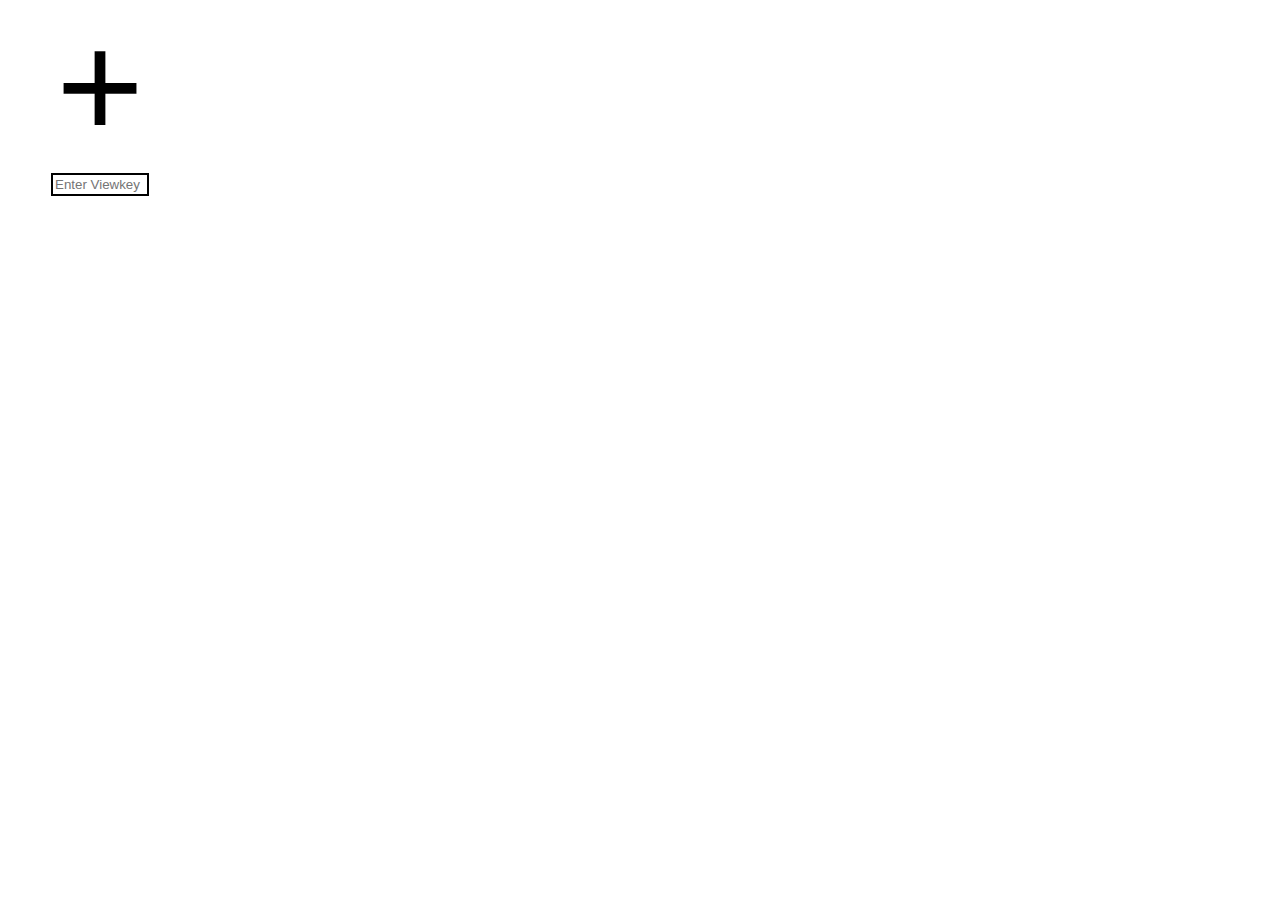
<file: public/projects/annoy/index.html>
<!DOCTYPE html>
<html>
    <head>
        <link rel='stylesheet' href="main.css">
        <title> The Annoying Website</title>
    </head>
  <body>
    <div class="main">
        <span class="videos"></span>
        <span class="CreateNewButton">
            <span title="Add Video" onclick="CreateNewViewPort(lastURL)" id="video-button">+</span>
            <span>
                <form onsubmit= "SubmitHandler(document.getElementsByName('InputField')[0].value);return false" >
                    <input type="text" name="InputField" placeholder="Enter Viewkey">
                </form>
            </span>
        </span>
    </div>

    <script>
        // DECLARING PRESETS
        var apiKey = '2xVmWdmRmbT1OygZ4edwcMfCREidfzYlmY5ecMEp2k26gEY1HOWyVSWgUPpp'
        var CAIDAN = ["pnusoYRVro8","g-sgw9bPV4A","NdH-m83IxnQ"]
        var CHILL = ["-kBhum7f4rI","pnusoYRVro8"]
        var MEMES = [   "q6EoRBvdVPQ","6bnanI9jXps","cuNhfSM-144",
                        "EWF8Nfm-LLk","0r--lCyPjRY","zMtj4yJKuzk",
                        "1Bix44C1EzY","aRsWk4JZa5k","VhJ7NmU6lJI",
                        "QBOM70hqlUY","29s6fS7Y5dY","RP5GqI4Jukc",
                        "Kppx4bzfAaE","okMeAP9h4xI"]

        if (document.URL.split("?")[1] == undefined || document.URL.split("?")[1] == ''){
            var lastURL = "pnusoYRVro8"
        } else {
            var lastURL = document.URL.split("?")[1];
        }

        function CreateNewViewPort(viewkey){
            var uFrame = document.createElement('iframe');
            uFrame.id="player"
            uFrame.type="text/html"
            uFrame.width="200px"
            uFrame.height="200px"
            uFrame.src="http://www.youtube.com/embed/"+viewkey+'?loop=1&playlist='+viewkey+'&autoplay=1&showinfo=0&controls=0'
            document.getElementsByClassName('videos')[0].appendChild(uFrame)
        }

        function Presets (preset) {
            for (i=0;i<preset.length;i++){
                CreateNewViewPort(preset[i])
            }
            lastURL = preset[preset.length-1]
        }



        function SubmitHandler (info) {
            if (info == 'CAIDAN'){
                Presets(CAIDAN);
            } else if (info == 'CHILL'){
                Presets(CHILL);
            } else if (info == 'MEMES'){
                Presets(MEMES)
            } else {
                CreateNewViewPort(info);
                lastURL = info;
            }
        }
    </script>
  </body>
</html>
</file>
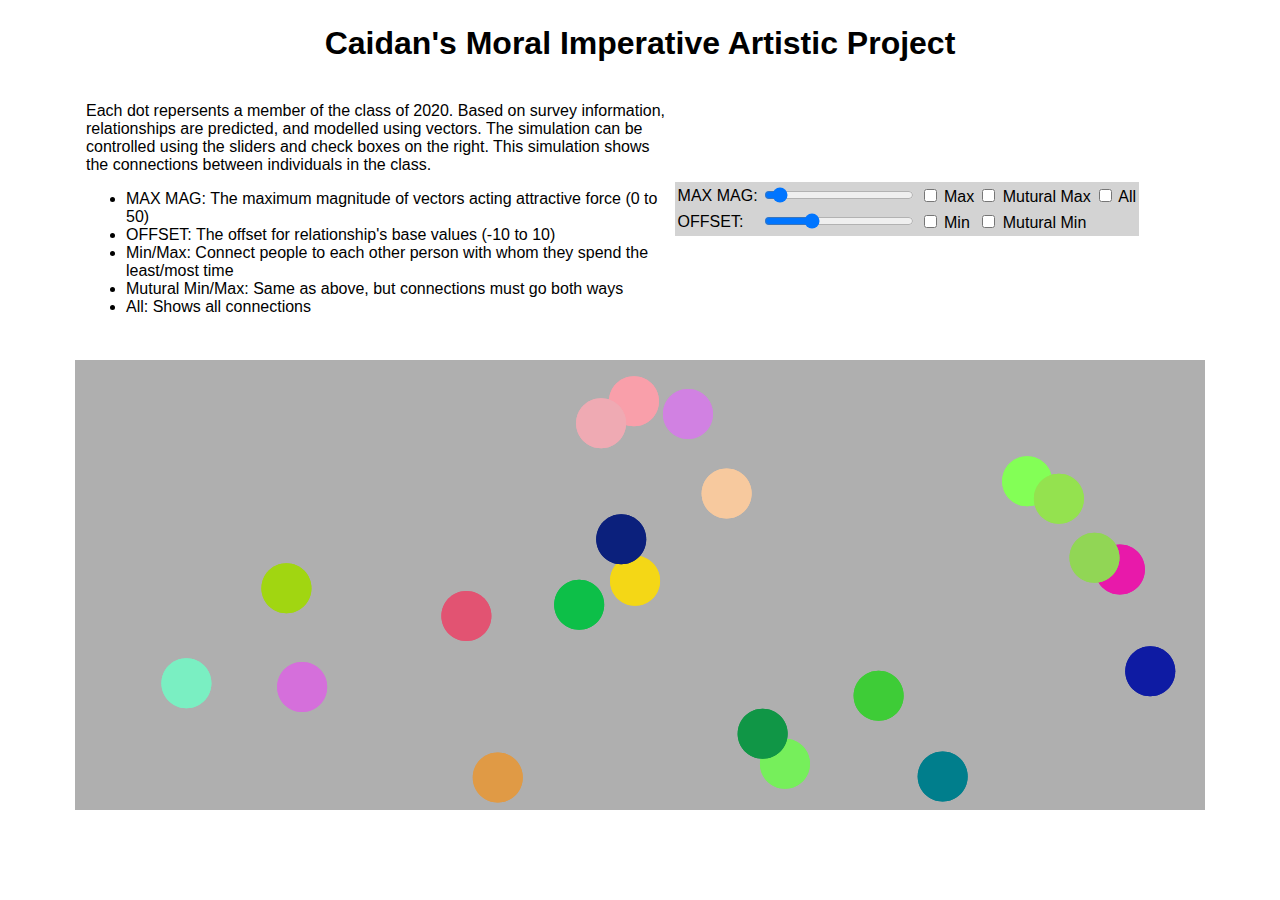
<file: public/projects/enm/index.html>
<!doctype HTML>
<head>
    <script language="javascript" type="text/javascript" src="libs/p5.js"></script>
    <script language="javascript" type="text/javascript" src="libs/rancol.js"></script>
    <script language="javascript" type="text/javascript" src="main.js"></script>
</head>
<body style="text-align:center; font-family:Arial, Helvetica, sans-serif">
    <div style="text-align:center; margin:25px 75px"> 
        <table id="controls">
            <h1 style="text-align:center;"> Caidan's Moral Imperative Artistic Project </h1>
                <tr>
                    <td style="text-align:left; width:45%;">
                        
                        <p> Each dot repersents a member of the class of 2020. Based on survey information, relationships are predicted, and modelled using vectors. The simulation can be controlled using the sliders and check boxes on the right. This simulation shows the connections between individuals in the class. </p>
                        <ul>
                            <li> MAX MAG: The maximum magnitude of vectors acting attractive force (0 to 50) </li>
                            <li> OFFSET: The offset for relationship's base values (-10 to 10) </li>
                            <li> Min/Max: Connect people to each other person with whom they spend the least/most time </li>
                            <li> Mutural Min/Max: Same as above, but connections must go both ways </li>
                            <li> All: Shows all connections
                    <td style="width:40%; text-align:left;">
                        <table  style="background-color:lightgrey">
                            <tr>
                                <td>
                                    MAX MAG: 
                                </td>
                                <td>
                                    <div>
                                        <input type="range" min="0" max="50" value="3" 
                                            style="display:inline-block;width:150px;" id="per-slider">
                                    </div>
                                </td>
                                <td>
                                    <form style="display:inline-block">
                                            <input id="max" type="checkbox"> Max <br>
                                    </form>
                                </td>
                                <td>
                                    <form style="display:inline-block">
                                            <input id="mutural-max" type="checkbox"> Mutural Max<br>
                                    </form>
                                </td>
                                <td>
                                    <form style="display:inline-block">
                                            <input id="all" type="checkbox"> All<br>
                                    </form>
                                </td>
                            </tr>
                            <tr>
                                <td>
                                    OFFSET:
                                </td>
                                <td>
                                    <div>
                                        <input type="range" min="-10" max="10" value="-4" oninput="offset_val = int(document.getElementById('offset-slider').value);"
                                            style="display:inline-block;width:150px;" id="offset-slider">
                                    </div>
                                </td>
                                <td>
                                    <form style="display:inline-block">
                                            <input id="min" type="checkbox"> Min <br>
                                    </form>
                                </td>
                                <td>
                                    <form style="display:inline-block">
                                            <input id="mutural-min" type="checkbox"> Mutural Min <br>
                                    </form>
                                </td>
                            </tr>
                            
                        </table>
                    </td>
                </tr>
            </table>
        
    </div>
</body>
</file>
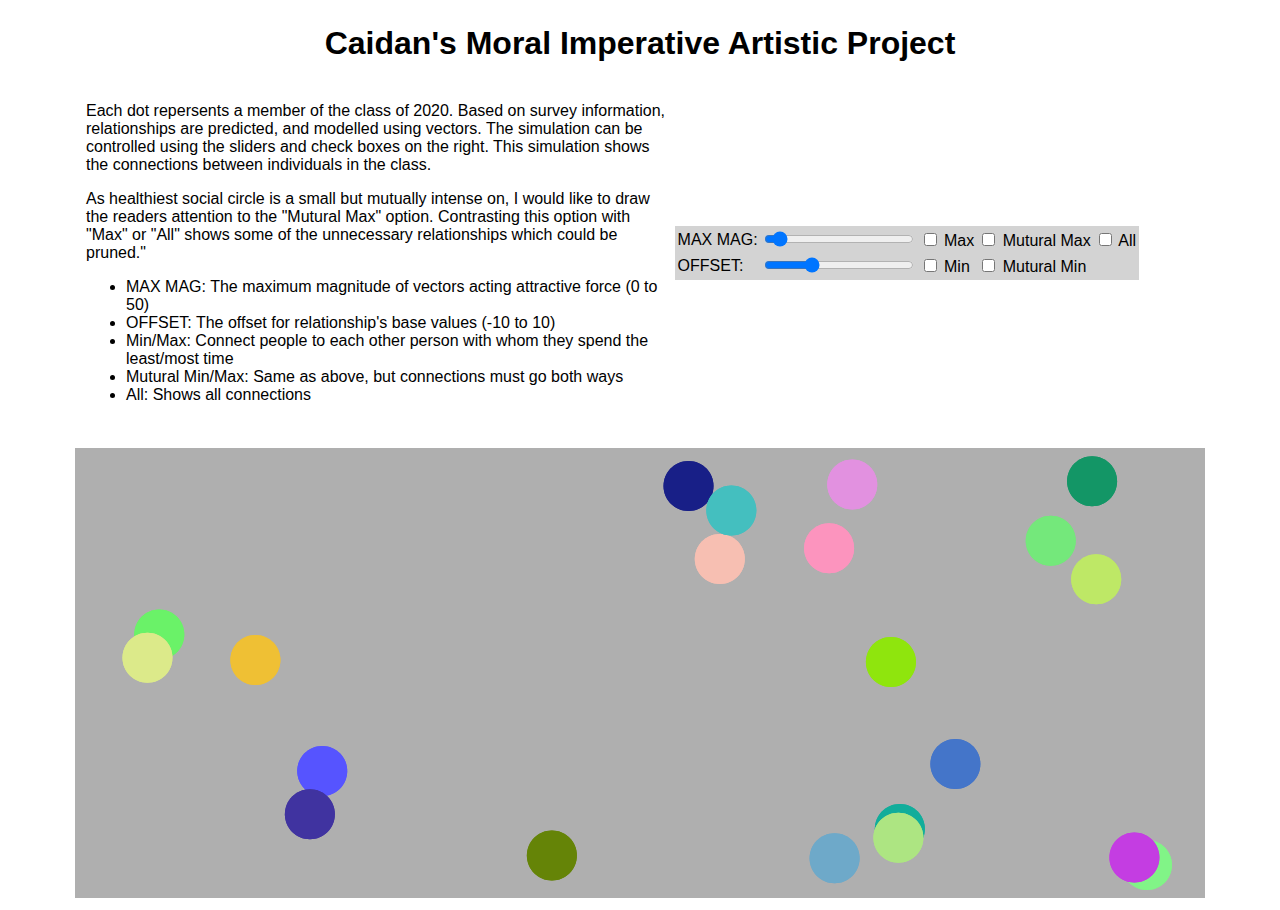
<file: public/projects/trncmrl/index.html>
<!doctype HTML>
<head>
    <script language="javascript" type="text/javascript" src="libs/p5.js"></script>
    <script language="javascript" type="text/javascript" src="libs/rancol.js"></script>
    <script language="javascript" type="text/javascript" src="main.js"></script>
</head>
<body style="text-align:center; font-family:Arial, Helvetica, sans-serif">
    <div style="text-align:center; margin:25px 75px"> 
        <table id="controls">
            <h1 style="text-align:center;"> Caidan's Moral Imperative Artistic Project </h1>
                <tr>
                    <td style="text-align:left; width:45%">
                        
                        <p> Each dot repersents a member of the class of 2020. Based on survey information, relationships are predicted, and modelled using vectors. The simulation can be controlled using the sliders and check boxes on the right. This simulation shows the connections between individuals in the class. </p>
                        <p> As healthiest social circle is a small but mutually intense on, I would like to draw the readers attention to the "Mutural Max" option. Contrasting this option with "Max" or "All" shows some of the unnecessary relationships which could be pruned."</p>
                        <ul>
                            <li> MAX MAG: The maximum magnitude of vectors acting attractive force (0 to 50) </li>
                            <li> OFFSET: The offset for relationship's base values (-10 to 10) </li>
                            <li> Min/Max: Connect people to each other person with whom they spend the least/most time </li>
                            <li> Mutural Min/Max: Same as above, but connections must go both ways </li>
                            <li> All: Shows all connections
                    <td style="width:40%; text-align:left;">
                        <table  style="background-color:lightgrey">
                            <tr>
                                <td>
                                    MAX MAG: 
                                </td>
                                <td>
                                    <div>
                                        <input type="range" min="0" max="50" value="3" 
                                            style="display:inline-block;width:150px;" id="per-slider">
                                    </div>
                                </td>
                                <td>
                                    <form style="display:inline-block">
                                            <input id="max" type="checkbox"> Max <br>
                                    </form>
                                </td>
                                <td>
                                    <form style="display:inline-block">
                                            <input id="mutural-max" type="checkbox"> Mutural Max<br>
                                    </form>
                                </td>
                                <td>
                                    <form style="display:inline-block">
                                            <input id="all" type="checkbox"> All<br>
                                    </form>
                                </td>
                            </tr>
                            <tr>
                                <td>
                                    OFFSET:
                                </td>
                                <td>
                                    <div>
                                        <input type="range" min="-10" max="10" value="-4" oninput="offset_val = int(document.getElementById('offset-slider').value);"
                                            style="display:inline-block;width:150px;" id="offset-slider">
                                    </div>
                                </td>
                                <td>
                                    <form style="display:inline-block">
                                            <input id="min" type="checkbox"> Min <br>
                                    </form>
                                </td>
                                <td>
                                    <form style="display:inline-block">
                                            <input id="mutural-min" type="checkbox"> Mutural Min <br>
                                    </form>
                                </td>
                            </tr>
                            
                        </table>
                    </td>
                </tr>
            </table>
        
    </div>
</body>
</file>
<file: public/projects/annoy/main.css>
* {
    margin: 0px;
    padding: 0px;
    border-width: 0px;
    font-family: Arial, Helvetica, sans-serif;
}

input {
    width: 90px;
    border: 2px solid black;
    padding: 2px;
}

.CreateNewButton {
    display: inline-block;
    text-align: center;
    vertical-align: top;
    height: 200px;
    width: 200px;

}
#video-button{
    font-size:150px;
    transition: opacity 0.2s ease-in;
}

#video-button:hover {
    opacity: 0.7;
    cursor: pointer;
}
</file>
